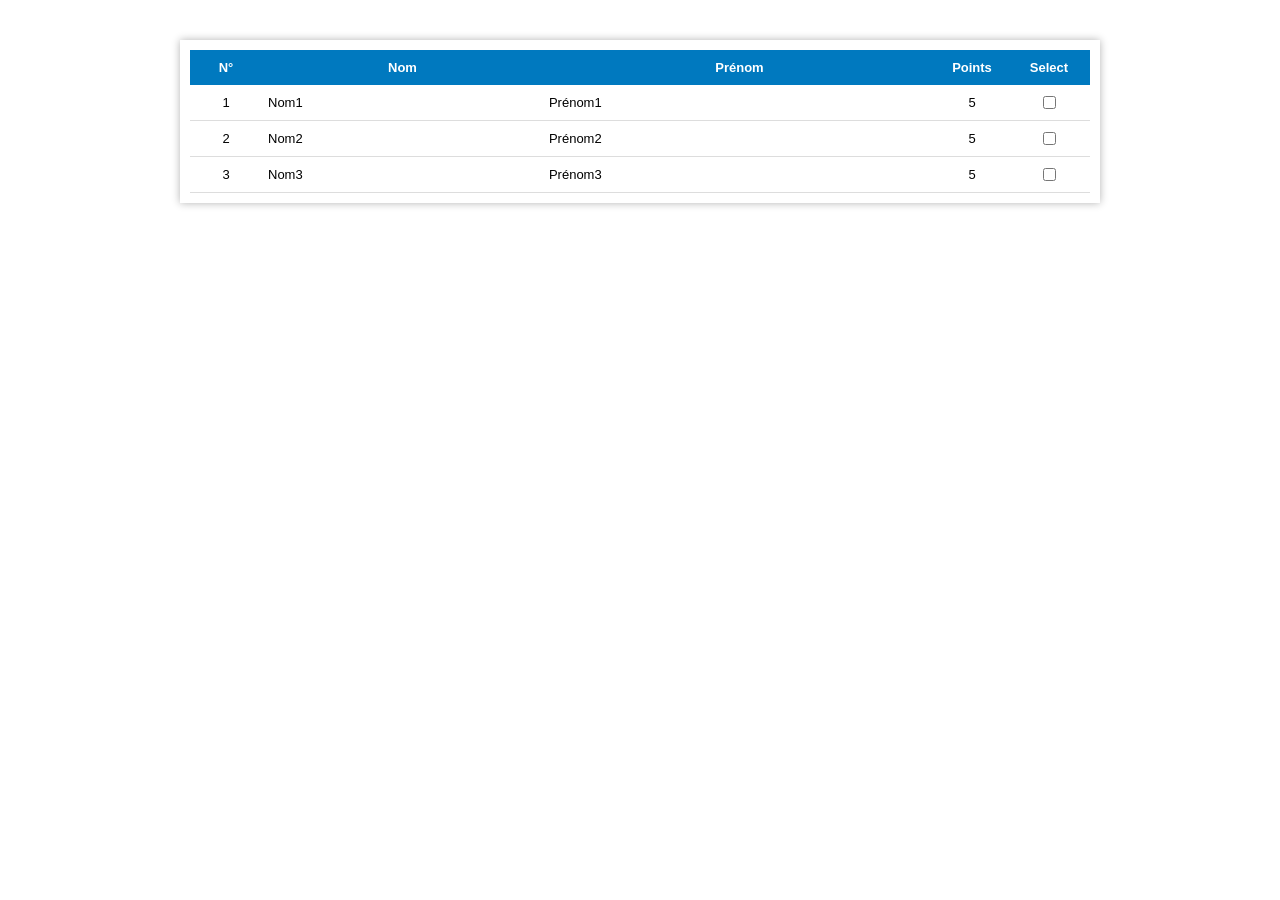
<file: etape1/index.html>
<!DOCTYPE html>
<html lang="fr">
<head>
    <meta charset="UTF-8">
    <title>CRUD Persons - Etape 1</title>
    <link rel="stylesheet" href="style.css">
</head>
<body>
    <div id="table_container">
        <table>
            <tr>
                <th>N°</th>
                <th>Nom</th>
                <th>Prénom</th>
                <th>Points</th>
                <th>Select</th>
            </tr>
            <tr>
                <td class="col_number">1</td>
                <td class="col_text">Nom1</td>
                <td class="col_text">Prénom1</td>
                <td class="col_number">5</td>
                <td class="col_chkbox"><input type="checkbox"/></td>
            </tr>
            <tr>
                <td class="col_number">2</td>
                <td class="col_text">Nom2</td>
                <td class="col_text">Prénom2</td>
                <td class="col_number">5</td>
                <td class="col_chkbox"><input type="checkbox"/></td>
            </tr>
            <tr>
                <td class="col_number">3</td>
                <td class="col_text">Nom3</td>
                <td class="col_text">Prénom3</td>
                <td class="col_number">5</td>
                <td class="col_chkbox"><input type="checkbox"/></td>
            </tr>
        </table>
    </div>
</body>
</html>
</file>
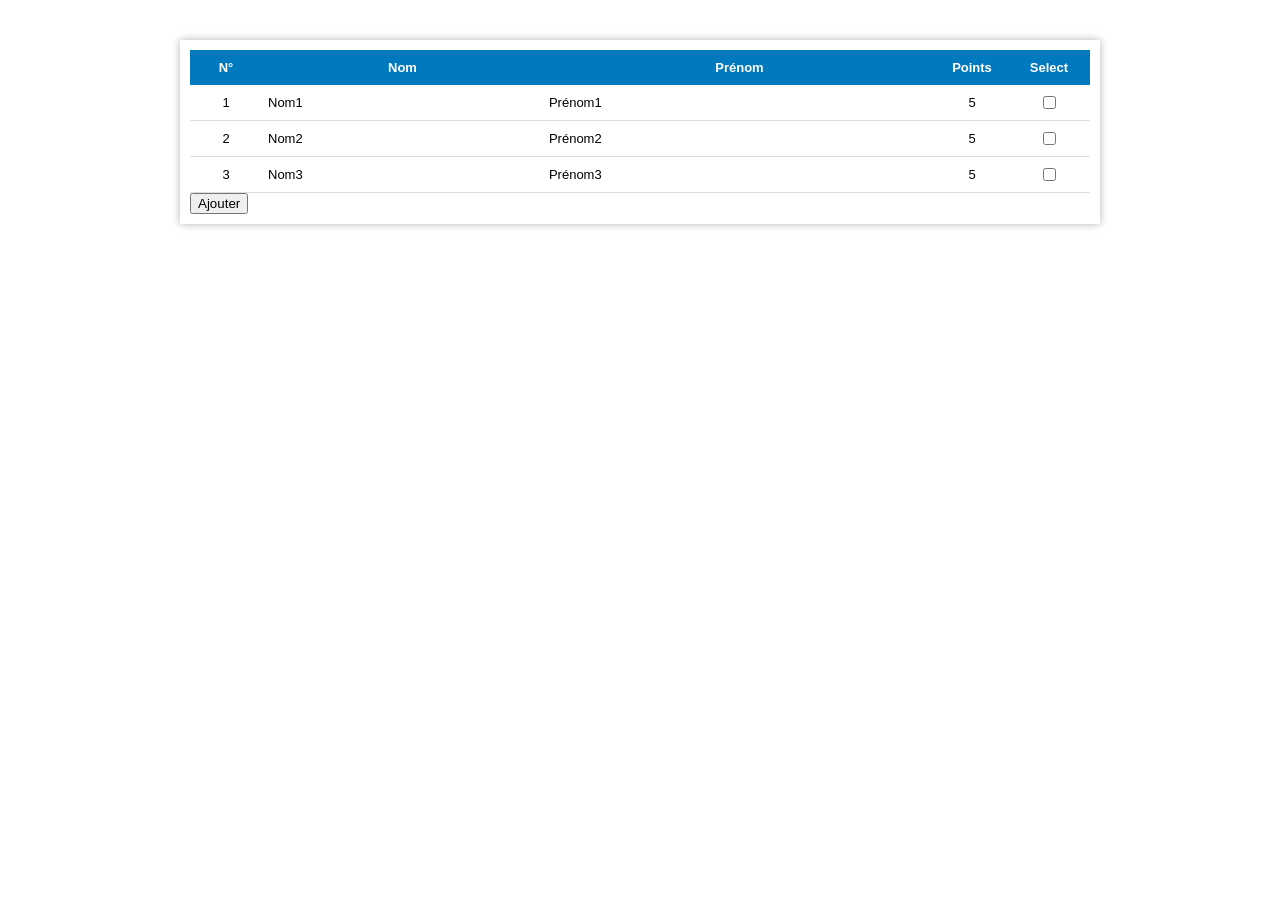
<file: etape2/index.html>
<!DOCTYPE html>
<html lang="fr">
<head>
    <meta charset="UTF-8">
    <title>CRUD Persons - Etape 1</title>
    <link rel="stylesheet" href="style.css">
</head>
<body>
    <div id="table_container">
        <table>
            <tr>
                <th>N°</th>
                <th>Nom</th>
                <th>Prénom</th>
                <th>Points</th>
                <th>Select</th>
            </tr>
            <tr>
                <td class="col_number">1</td>
                <td class="col_text">Nom1</td>
                <td class="col_text">Prénom1</td>
                <td class="col_number">5</td>
                <td class="col_chkbox"><input type="checkbox"/></td>
            </tr>
            <tr>
                <td class="col_number">2</td>
                <td class="col_text">Nom2</td>
                <td class="col_text">Prénom2</td>
                <td class="col_number">5</td>
                <td class="col_chkbox"><input type="checkbox"/></td>
            </tr>
            <tr>
                <td class="col_number">3</td>
                <td class="col_text">Nom3</td>
                <td class="col_text">Prénom3</td>
                <td class="col_number">5</td>
                <td class="col_chkbox"><input type="checkbox"/></td>
            </tr>
        </table>
        <button onclick="doInsertRowTable(99, 'nom', 'prenom', 10)">Ajouter</button>        
    </div>
        <script src="script.js"></script>
</body>
</html>
</file>
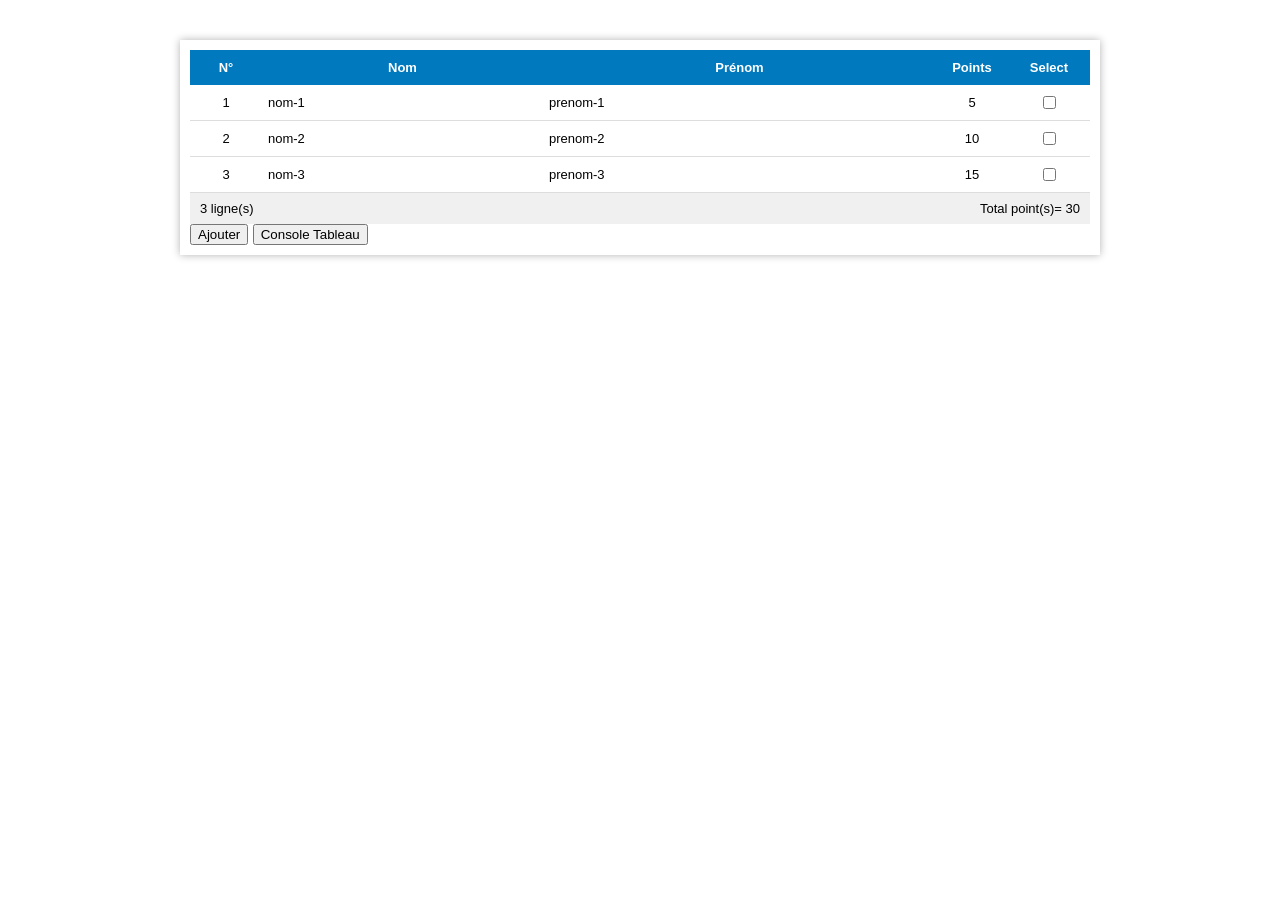
<file: etape4/index.html>
<!DOCTYPE html>
<html lang="fr">
<head>
    <meta charset="UTF-8">
    <title>CRUD Persons - Etape 1</title>
    <link rel="stylesheet" href="style.css">
</head>
<body>
    <div id="table_container">
        <table>
            <tr>
                <th>N°</th>
                <th>Nom</th>
                <th>Prénom</th>
                <th>Points</th>
                <th>Select</th>
            </tr>
        </table>
                <div id="container_summary">
            <p id="p1">0 ligne(s)</p>
            <p id="p2"></p>
            <p id="p3">Totale point(s)= 0</p>
        </div>
                <button onclick="doInsert('nom', 'prenom', 10)">Ajouter</button>  
                <button onclick="consoleTableau()">Console Tableau</button>     
    </div>
        <script src="script.js"></script>
</body>
</html>
</file>
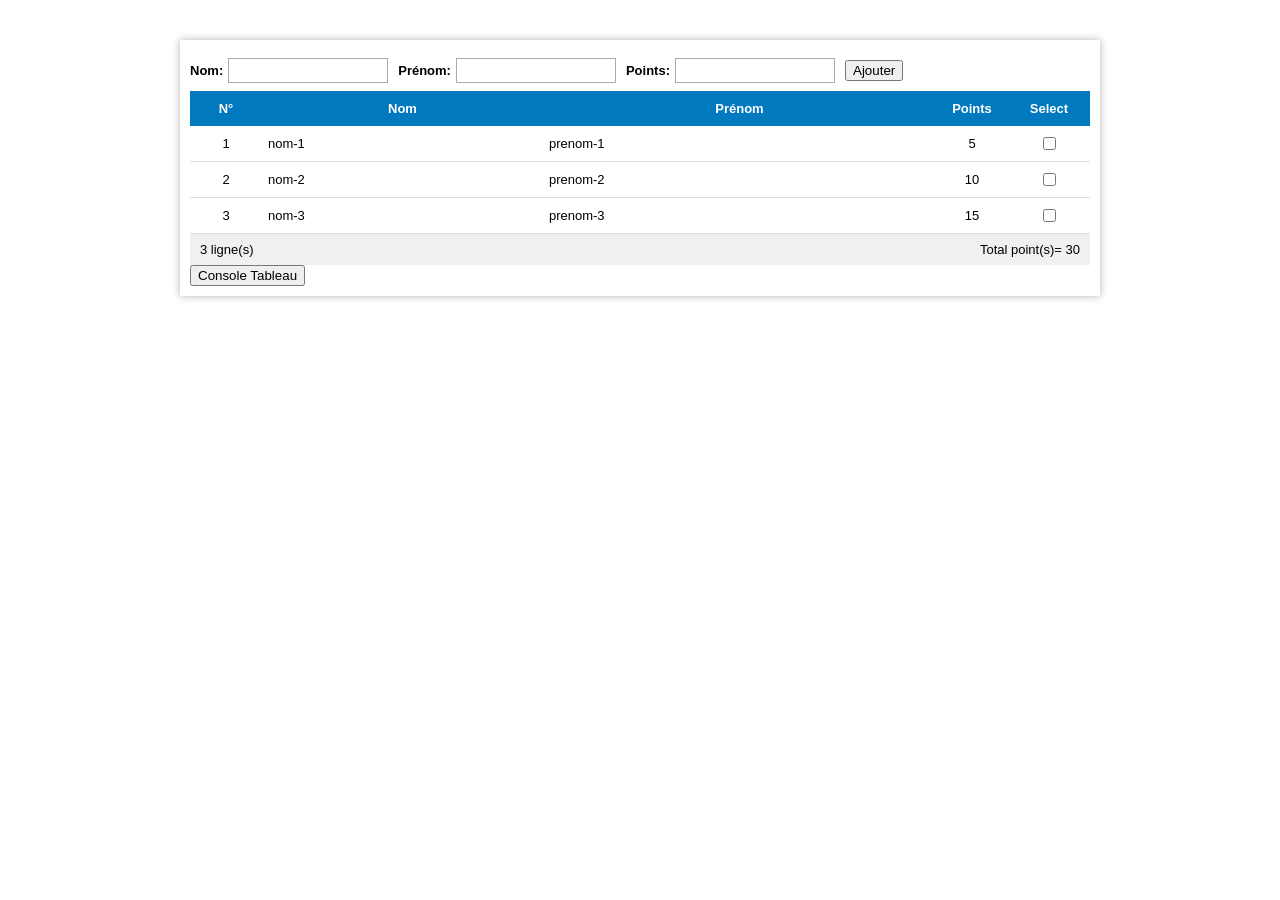
<file: etape5/index.html>
<!DOCTYPE html>
<html lang="fr">
<head>
    <meta charset="UTF-8">
    <title>CRUD Persons - Etape 1</title>
    <link rel="stylesheet" href="style.css">
</head>
<body>
    <div id="table_container">
                <div id="form_container">
            <div class="form_group">
                <label class="form_label">Nom:</label>
                <input type="text" id="form_nom" class="form_field"/>
            </div>
            <div class="form_group">
                <label class="form_label">Prénom:</label>
                <input type="text" id="form_prenom" class="form_field"/>
            </div>
            <div class="form_group">
                <label class="form_label">Points:</label>
                <input type="number" id="form_points" class="form_field"/>
            </div>
            <button onclick="doNewData()">
                Ajouter
            </button>
        </div>
        <table>
            <tr>
                <th>N°</th>
                <th>Nom</th>
                <th>Prénom</th>
                <th>Points</th>
                <th>Select</th>
            </tr>
        </table>
                <div id="container_summary">
            <p id="p1">0 ligne(s)</p>
            <p id="p2"></p>
            <p id="p3">Totale point(s)= 0</p>
        </div>
                <button onclick="consoleTableau()">Console Tableau</button>     
    </div>
        <script src="script.js"></script>
</body>
</html>
</file>
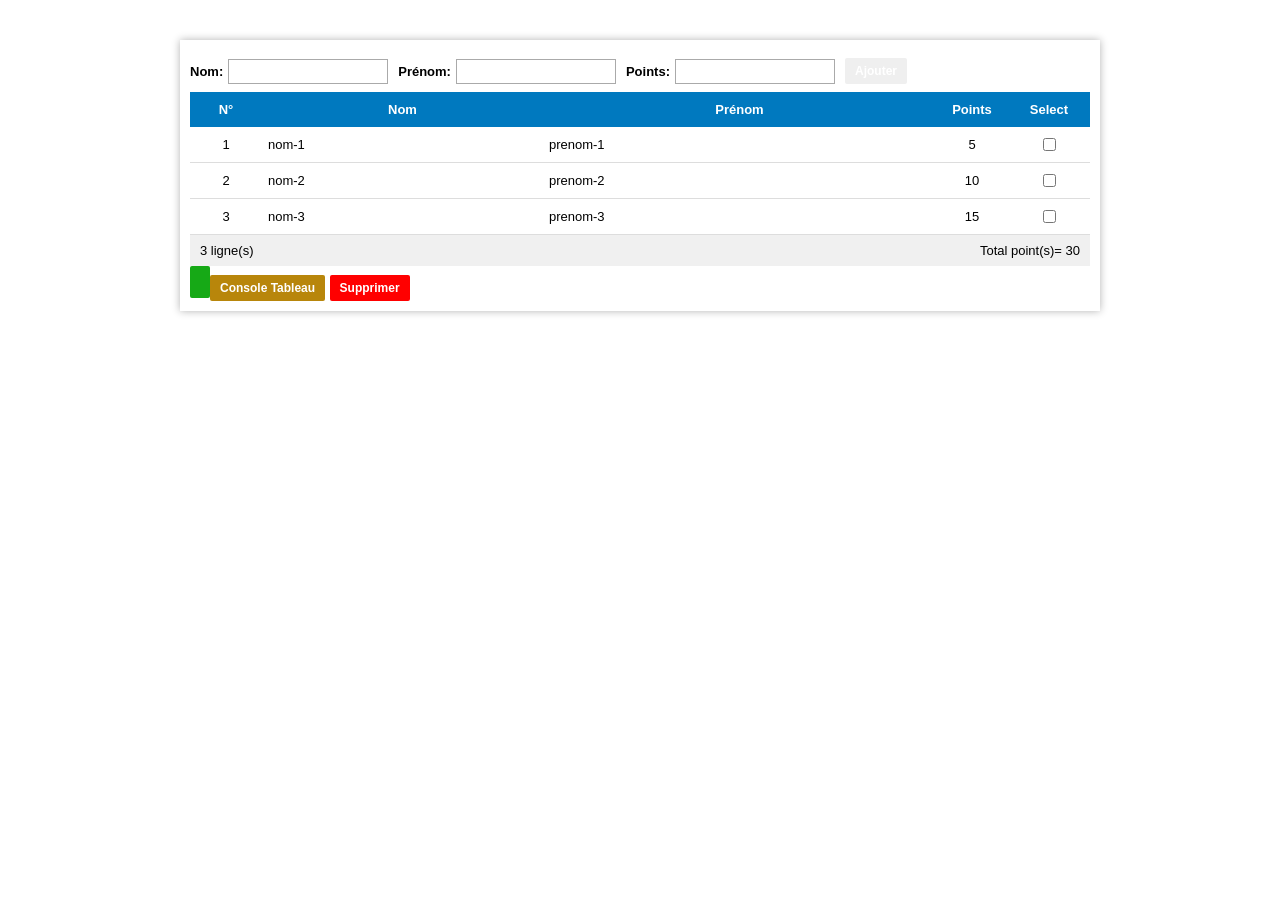
<file: etape6/index.html>
<!DOCTYPE html>
<html lang="fr">
<head>
    <meta charset="UTF-8">
    <title>CRUD Persons - Etape 1</title>
    <link rel="stylesheet" href="style.css">
</head>
<body>
    <div id="table_container">
                <div id="form_container">
            <div class="form_group">
                <label class="form_label">Nom:</label>
                <input type="text" id="form_nom" class="form_field"/>
            </div>
            <div class="form_group">
                <label class="form_label">Prénom:</label>
                <input type="text" id="form_prenom" class="form_field"/>
            </div>
            <div class="form_group">
                <label class="form_label">Points:</label>
                <input type="number" id="form_points" class="form_field"/>
            </div>
            <button onclick="doNewData()">
                Ajouter
            </button>
        </div>
        <table>
            <tr>
                <th>N°</th>
                <th>Nom</th>
                <th>Prénom</th>
                <th>Points</th>
                <th>Select</th>
            </tr>
        </table>
                <div id="container_summary">
            <p id="p1">0 ligne(s)</p>
            <p id="p2"></p>
            <p id="p3">Totale point(s)= 0</p>
        </div>
       <button class="btn-add" onclick="doNewData()">
                <div id="container_btn">
            <button class="btn-consol" onclick="consoleTableau()">
                Console Tableau
            </button>
            <button class="btn-del" onclick="deleteRow()">
                Supprimer
            </button>
        </div>  
        <script src="script.js"></script>
</body>
</html>
</file>
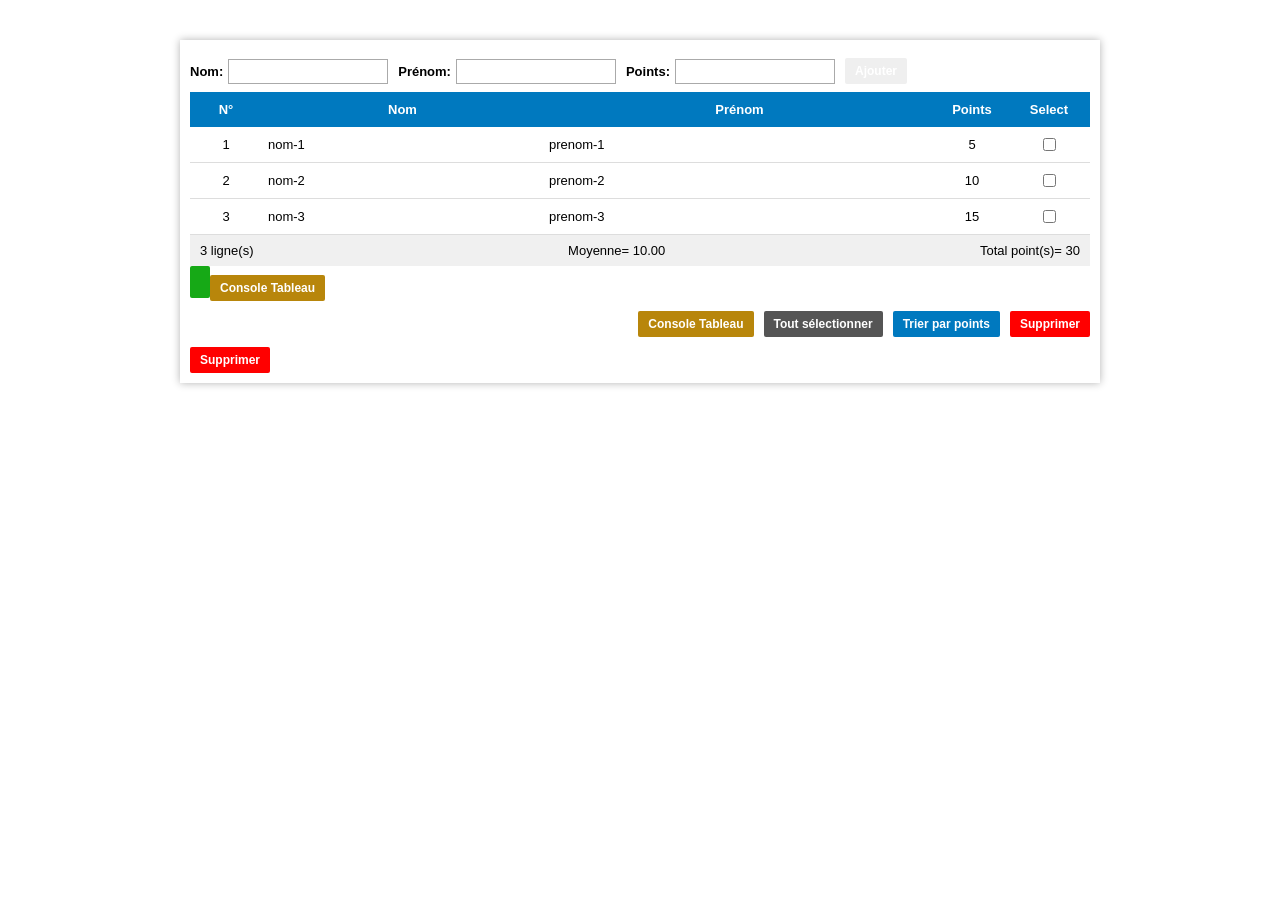
<file: etape7/index.html>
<!DOCTYPE html>
<html lang="fr">
<head>
    <meta charset="UTF-8">
    <title>CRUD Persons - Etape 1</title>
    <link rel="stylesheet" href="style.css">
</head>
<body>
    <div id="table_container">
                <div id="form_container">
            <div class="form_group">
                <label class="form_label">Nom:</label>
                <input type="text" id="form_nom" class="form_field"/>
            </div>
            <div class="form_group">
                <label class="form_label">Prénom:</label>
                <input type="text" id="form_prenom" class="form_field"/>
            </div>
            <div class="form_group">
                <label class="form_label">Points:</label>
                <input type="number" id="form_points" class="form_field"/>
            </div>
            <button onclick="doNewData()">
                Ajouter
            </button>
        </div>
        <table>
            <tr>
                <th>N°</th>
                <th>Nom</th>
                <th>Prénom</th>
                <th>Points</th>
                <th>Select</th>
            </tr>
        </table>
                <div id="container_summary">
            <p id="p1">0 ligne(s)</p>
            <p id="p2"></p>
            <p id="p3">Totale point(s)= 0</p>
        </div>
       <button class="btn-add" onclick="doNewData()">
                <div id="container_btn">
            <button class="btn-consol" onclick="consoleTableau()">
                Console Tableau
            </button>
                    <div id="container_btn">
            <button class="btn-consol" onclick="consoleTableau()">
                Console Tableau
            </button>
            <button class="btn-all" onclick="toggleSelectAll()">
                Tout sélectionner
            </button>
            <button class="btn-sort" onclick="sortByPoints()">
                Trier par points
            </button>
            <button class="btn-del" onclick="deleteRow()">
                Supprimer
            </button>
        </div>
            <button class="btn-del" onclick="deleteRow()">
                Supprimer
            </button>
        </div>  
        <script src="script.js"></script>
</body>
</html>
</file>
<file: etape1/style.css>
body {
    font-family: Calibri, Arial, sans-serif;
    background: #fff;
}

#table_container {
    width: 80%;
    max-width: 900px;
    margin: 40px auto;
    padding: 10px;
    box-shadow: 0 0 8px rgba(0, 0, 0, 0.3);
}

table {
    width: 100%;
    border-collapse: collapse;
    font-size: 13px;
}

th {
    background: #0079bf;
    color: #fff;
    padding: 10px;
}

td {
    padding: 8px 6px;
    border-bottom: 1px solid #ddd;
}

.col_number { text-align: center; width: 60px; }
.col_text   { text-align: left; }
.col_chkbox { text-align: center; width: 70px; }
</file>
<file: etape2/style.css>
body {
    font-family: Calibri, Arial, sans-serif;
    background: #fff;
}

#table_container {
    width: 80%;
    max-width: 900px;
    margin: 40px auto;
    padding: 10px;
    box-shadow: 0 0 8px rgba(0, 0, 0, 0.3);
}

table {
    width: 100%;
    border-collapse: collapse;
    font-size: 13px;
}

th {
    background: #0079bf;
    color: #fff;
    padding: 10px;
}

td {
    padding: 8px 6px;
    border-bottom: 1px solid #ddd;
}

.col_number { text-align: center; width: 60px; }
.col_text   { text-align: left; }
.col_chkbox { text-align: center; width: 70px; }
</file>
<file: etape4/style.css>
body {
    font-family: Calibri, Arial, sans-serif;
    background: #fff;
}

#table_container {
    width: 80%;
    max-width: 900px;
    margin: 40px auto;
    padding: 10px;
    box-shadow: 0 0 8px rgba(0, 0, 0, 0.3);
}

table {
    width: 100%;
    border-collapse: collapse;
    font-size: 13px;
}

th {
    background: #0079bf;
    color: #fff;
    padding: 10px;
}

td {
    padding: 8px 6px;
    border-bottom: 1px solid #ddd;
}

.col_number { text-align: center; width: 60px; }
.col_text   { text-align: left; }
.col_chkbox { text-align: center; width: 70px; }
#container_summary {
    display: flex;
    justify-content: space-between;
    background: #f0f0f0;
    padding: 8px 10px;
    font-size: 13px;
}

#container_summary p {
    margin: 0;
}
</file>
<file: etape5/style.css>
body {
    font-family: Calibri, Arial, sans-serif;
    background: #fff;
}

#table_container {
    width: 80%;
    max-width: 900px;
    margin: 40px auto;
    padding: 10px;
    box-shadow: 0 0 8px rgba(0, 0, 0, 0.3);
}

table {
    width: 100%;
    border-collapse: collapse;
    font-size: 13px;
}

th {
    background: #0079bf;
    color: #fff;
    padding: 10px;
}

td {
    padding: 8px 6px;
    border-bottom: 1px solid #ddd;
}

.col_number { text-align: center; width: 60px; }
.col_text   { text-align: left; }
.col_chkbox { text-align: center; width: 70px; }
#container_summary {
    display: flex;
    justify-content: space-between;
    background: #f0f0f0;
    padding: 8px 10px;
    font-size: 13px;
}

#container_summary p {
    margin: 0;
}
#form_container {
    display: flex;
    align-items: center;
    gap: 10px;
    padding: 8px 0;
    font-size: 13px;
}

.form_group {
    display: flex;
    align-items: center;
    gap: 5px;
}

.form_label { font-weight: bold; }

.form_field {
    width: 150px;
    padding: 4px;
    border: 1px solid #aaa;
}
</file>
<file: etape6/style.css>
body {
    font-family: Calibri, Arial, sans-serif;
    background: #fff;
}

#table_container {
    width: 80%;
    max-width: 900px;
    margin: 40px auto;
    padding: 10px;
    box-shadow: 0 0 8px rgba(0, 0, 0, 0.3);
}

table {
    width: 100%;
    border-collapse: collapse;
    font-size: 13px;
}

th {
    background: #0079bf;
    color: #fff;
    padding: 10px;
}

td {
    padding: 8px 6px;
    border-bottom: 1px solid #ddd;
}

.col_number { text-align: center; width: 60px; }
.col_text   { text-align: left; }
.col_chkbox { text-align: center; width: 70px; }
#container_summary {
    display: flex;
    justify-content: space-between;
    background: #f0f0f0;
    padding: 8px 10px;
    font-size: 13px;
}

#container_summary p {
    margin: 0;
}
#form_container {
    display: flex;
    align-items: center;
    gap: 10px;
    padding: 8px 0;
    font-size: 13px;
}

.form_group {
    display: flex;
    align-items: center;
    gap: 5px;
}

.form_label { font-weight: bold; }

.form_field {
    width: 150px;
    padding: 4px;
    border: 1px solid #aaa;
}
#container_btn {
    display: flex;
    justify-content: flex-end;
    gap: 10px;
    padding: 10px 0;
}

button {
    font-family: inherit;
    font-weight: bold;
    font-size: 12px;
    color: #fff;
    border: none;
    border-radius: 2px;
    padding: 6px 10px;
    cursor: pointer;
}

.btn-add    { background: #16a916; }
.btn-del    { background: #ff0000; }
.btn-consol { background: #b8860b; }
</file>
<file: etape7/style.css>
body {
    font-family: Calibri, Arial, sans-serif;
    background: #fff;
}

#table_container {
    width: 80%;
    max-width: 900px;
    margin: 40px auto;
    padding: 10px;
    box-shadow: 0 0 8px rgba(0, 0, 0, 0.3);
}

table {
    width: 100%;
    border-collapse: collapse;
    font-size: 13px;
}

th {
    background: #0079bf;
    color: #fff;
    padding: 10px;
}

td {
    padding: 8px 6px;
    border-bottom: 1px solid #ddd;
}

.col_number { text-align: center; width: 60px; }
.col_text   { text-align: left; }
.col_chkbox { text-align: center; width: 70px; }
#container_summary {
    display: flex;
    justify-content: space-between;
    background: #f0f0f0;
    padding: 8px 10px;
    font-size: 13px;
}

#container_summary p {
    margin: 0;
}
#form_container {
    display: flex;
    align-items: center;
    gap: 10px;
    padding: 8px 0;
    font-size: 13px;
}

.form_group {
    display: flex;
    align-items: center;
    gap: 5px;
}

.form_label { font-weight: bold; }

.form_field {
    width: 150px;
    padding: 4px;
    border: 1px solid #aaa;
}
#container_btn {
    display: flex;
    justify-content: flex-end;
    gap: 10px;
    padding: 10px 0;
}

button {
    font-family: inherit;
    font-weight: bold;
    font-size: 12px;
    color: #fff;
    border: none;
    border-radius: 2px;
    padding: 6px 10px;
    cursor: pointer;
}

.btn-add    { background: #16a916; }
.btn-del    { background: #ff0000; }
.btn-consol { background: #b8860b; }
.btn-all  { background: #555; }
.btn-sort { background: #0079bf; }
</file>
